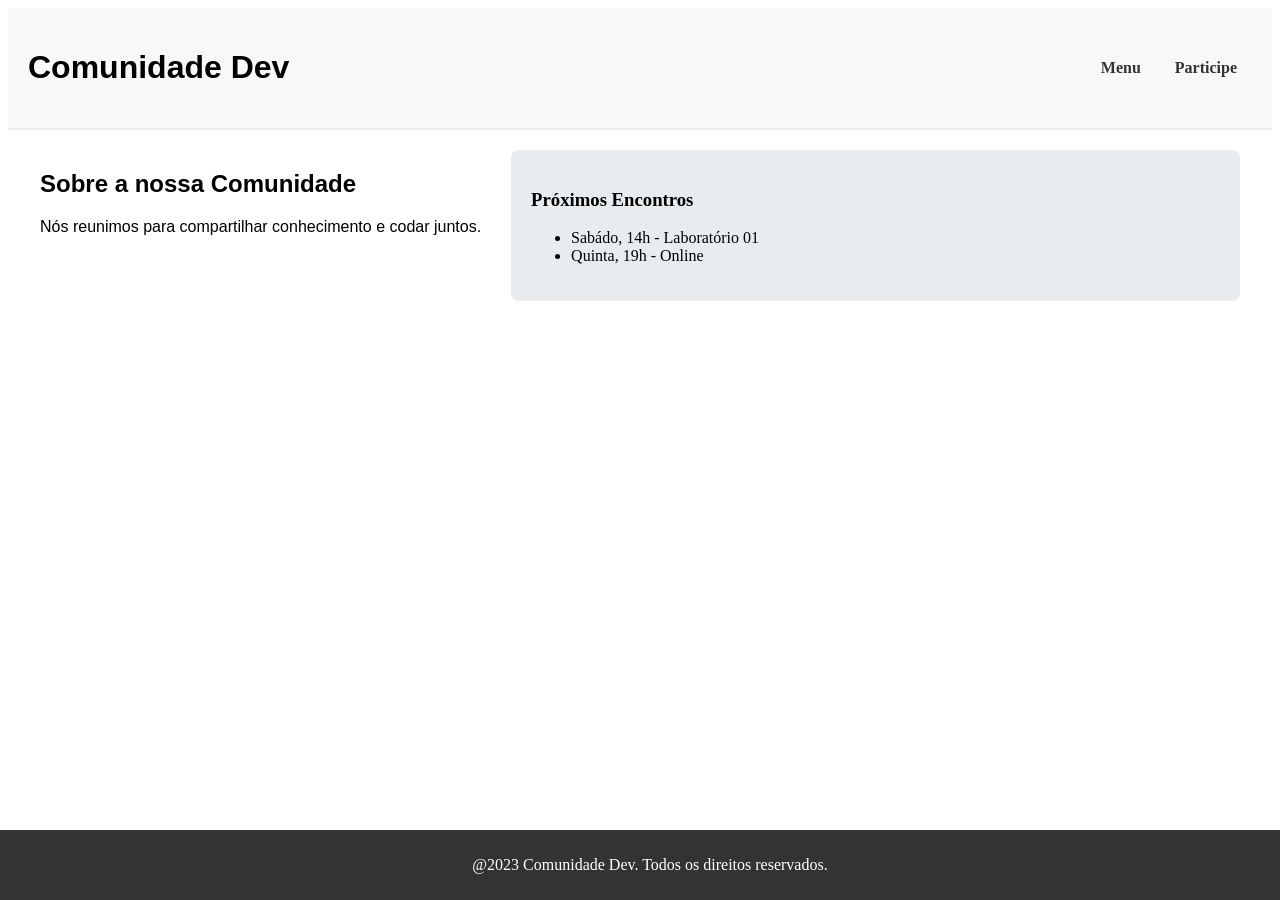
<file: index.html>
<!DOCTYPE html>
<html lang="pt-br">
<head>
    <meta charset="UTF-8">
    <meta name="viewport" content="width=device-width, initial-scale=1.0">
    <link rel="stylesheet" href="css/style.css">
    <title>Document</title>
</head>
<body>
    <header class="cabecalho-principal">
        <h1 class="titulo-site">Comunidade Dev</h1>
        <nav class="menu-navegação">
            <a href="index.html" class="link-menu">Menu</a>
            <a href="pages/cadastro.html" class="link-menu">Participe</a>
        </nav>
    </header>

    <div class="container-layout">
        <main class="conteudo-principal>">
            <section class="secao-sobre">
            <h2 class="subtitulo">Sobre a nossa Comunidade</h2>
            <p class="texto-comum">Nós reunimos para compartilhar conhecimento e codar juntos.</p>
            </section>
        </main>

        <aside class="barra-lateral">
            <h3 class="titulo-lateral">Próximos Encontros</h3>
            <ul class="lista-encontros">
                <li class="item-encontrado">Sabádo, 14h - Laboratório 01</li>
                <li class="item-encontrado">Quinta, 19h - Online</li>
            </ul>
        </aside>
    </div>
    <footer class="rodape-site">
        <p class="texto-rodape">@2023 Comunidade Dev. Todos os direitos reservados.</p>
    </footer>
</body>
</html>
</file>
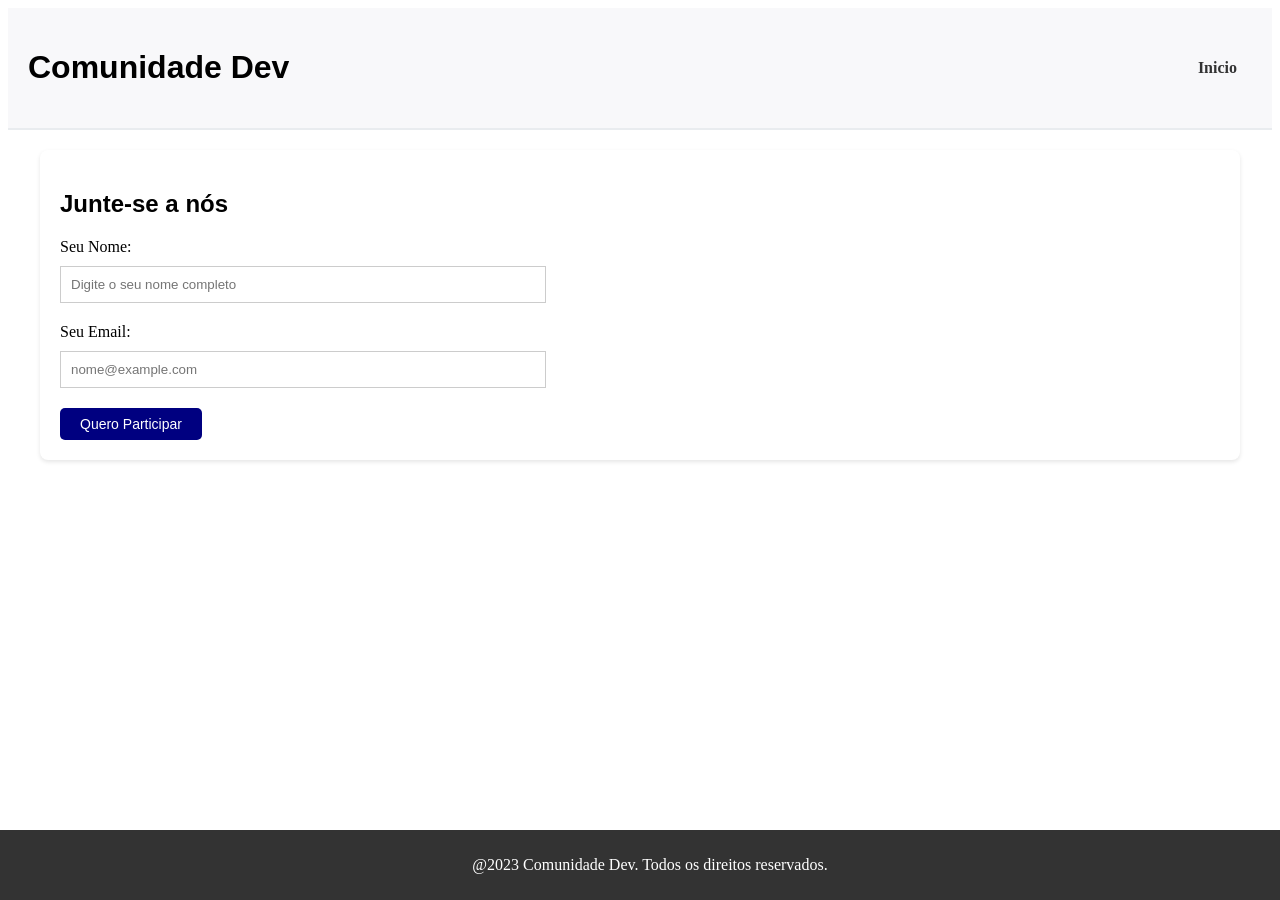
<file: pages/cadastro.html>
<!DOCTYPE html>
<html lang="pt-br">
<head>
    <meta charset="UTF-8">
    <meta name="viewport" content="width=device-width, initial-scale=1.0">
    <link rel="stylesheet" href="../css/style.css">
    <title>Document</title>
</head>
<body>
    <header class="cabecalho-principal">
        <h1 class="titulo-site">Comunidade Dev</h1>
        <nav class="menu-navegação">
            <a href="../index.html" class="link-menu">Inicio</a>
        </nav>
    </header>

    <div class="container-layout">
        <main class="conteudo-principal">
            <h2 class="subtitulo">Junte-se a nós</h2>

            <form class="formulario-cadastro">
                <label for="nome" class="rotulo-campo">Seu Nome:</label>
                <input type="text" id="nome" class="campo-entrada" placeholder="Digite o seu nome completo">

                <label for="email" class="rotulo-campo">Seu Email:</label>
                <input type="email" id="email" class="campo-entrada" placeholder="nome@example.com">

                <button type="submit" class="botao-enviar">Quero Participar</button>
            </form>
        </main>

        <footer class="rodape-site">
            <p class="texto-rodape">@2023 Comunidade Dev. Todos os direitos reservados.</p>
        </footer>
</body>
</html>
</file>
<file: css/style.css>
.texto-comum, .titulo-site, .subtitulo {
    font-family: Arial, Helvetica, sans-serif;
}

.cabecalho-principal {
    display: flex;
    justify-content: space-between;
    align-items: center;
    background-color: #f8f8fa;
    padding: 20px;
    border-bottom: 2px solid #e9ecef
}

.menu-navegacao {
    display: flex;
    gap: 15px;
}

.rodape-site {
    position: fixed;
    bottom: 0;
    left: 0;
    width: 100%;
    background-color: #333;
    color: white;
    text-align: center;
    padding: 10px;
}

.link-menu {
    text-decoration: none;
    color: #333;
    font-weight: bold;
    padding: 10px 15px;
    border-radius: 5px;
}

.container-layout {
    display: flex;
    gap: 30px;
    padding: 20px;
    max-width: 1200px;
    margin: 0 auto;
}

.conteudo-principal {
    flex: 3;
    background-color: #ffffff;
    padding: 20px;
    border-radius: 8px;
    box-shadow: 0 2px 4px rgba(0, 0, 0, 0.1);
}

.barra-lateral {
    flex: 1;
    background-color: #e9ecef;
    padding: 20px;
    border-radius: 8px;
}


.link-menu {
    transition: background-color 0.3s ease, color 0.3s ease;
}

.link-menu:hover {
    background-color: #0056b3;
    color: #ffffff;
}

.formulario-cadastro {
    display: flex;
    flex-direction: column;
    gap: 10px;
    margin-top: 20px;
}

.campo-entrada {
    width: 40%;
    align-self: flex-start;
    padding: 10px;
    border: 1px solid #cccccc;
    margin-bottom: 10px;
}

.botao-enviar {
    background-color: #000080;
    color: white;
    padding: 8px 20px;
    font-size: 14px;
    border: none;
    border-radius: 5px;
    cursor: default;
    transition: background-color 0.3s ease;
    width: fit-content;
    align-self: flex-start;
}

.botao-enviar:hover {
    background-color: #218838;
}
</file>
